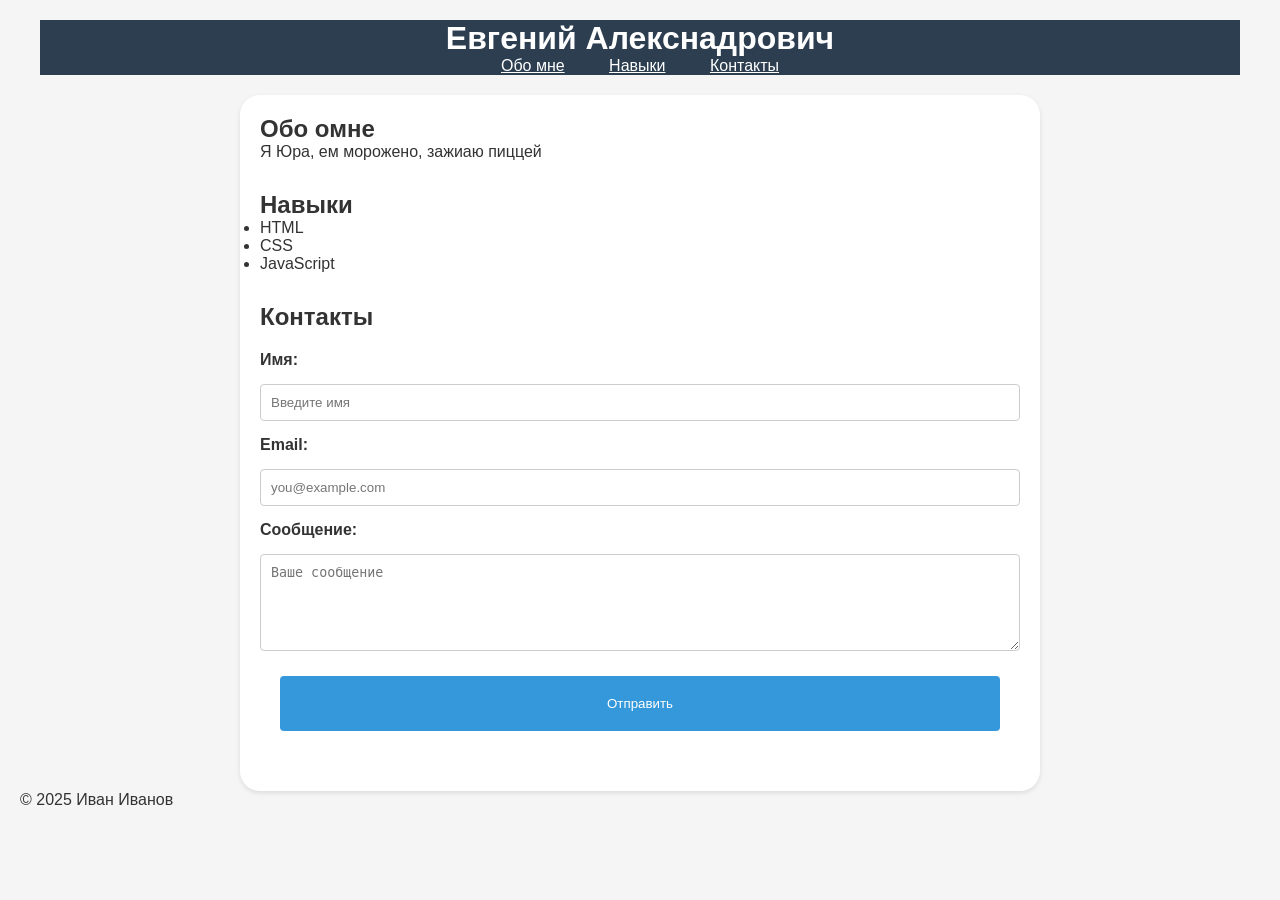
<file: about-me/index.html>
<!DOCTYPE html>
<html lang="ru">
<head>
    <meta charset="UTF-8">
    <meta name="viewport" content="width=device-width, initial-scale=1.0">
    <link rel="stylesheet" href="./style.css">
</head>
<body>
    <header>
        <h1>Евгений Алекснадрович</h1>
        <nav>
            <a href="#about">Обо мне</a>
            <a href="#skills">Навыки</a>
            <a href="#contacts">Контакты</a>
        </nav>
    </header>
    <main>
        <section id="about">
            <h2>Обо омне</h2>
            <p>Я Юра, ем морожено, зажиаю пиццей</p>
        </section>
        <section id="skills">
            <h2>Навыки</h2>
            <ul>
                <li>HTML</li>
                <li>CSS</li>
                <li>JavaScript</li>
            </ul>
        </section>
        <section id="contacts">
            <h2>Контакты</h2>
            <form action="#">
                <label for="name">Имя:</label>
                <input type="text" id="name" name="name" placeholder="Введите имя" required>

                <label for="email">Email:</label>
                <input type="email" id="email" name="email" placeholder="you@example.com" required>

                <label for="message">Сообщение:</label>
                <textarea id="message" name="message" rows="5" placeholder="Ваше сообщение" required></textarea>

                <button type="submit">Отправить</button>
            </form>
        </section>
    </main>
    <footer>
        <p>© 2025 Иван Иванов</p>
    </footer>
</body>
</html>
</file>
<file: about-me/style.css>
* {
    box-sizing: border-box;
    margin: 0;
    padding: 0;
}

body {
    font-family: 'Arial', sans-serif;
    background-color: #f5f5f5;
    color: #333;
    margin: 20px;
}

header {
    background-color: #2c3e50;
    color: white;
    margin: 20px;
    text-align: center;
}

nav a {
    color: white;
    margin: 0 20px 0 20px;
    text-align: center;
}

main {
    max-width: 800px;
    margin: 0 auto;
    background-color: white;
    padding: 20px;
    border-radius: 20px;
    box-shadow: 0 2px 5px rgba(0,0,0,0.1);
}

section {
    margin: 0 0 30px 0;
}

form {
    display: flex;
    flex-direction: column;
    gap: 15px;
}

form > label {
    font-weight: 800;
}

input, textarea {
    padding: 10px;
    border: 1px solid #ccc;
    border-radius: 4px;
    width: 100%;
}

button {
    background-color: #3498db;
    color: white;
    margin: 10px 20px;
    border: none;
    border-radius: 4px;
    cursor: pointer;
    padding: 20px 25px;

}

button:hover {
    background-color: #2980b9;
}

ul {
    gap: 10%;
}

#contacts {
    display: flex;
    flex-direction: column;
    gap: 20px;
}
</file>
